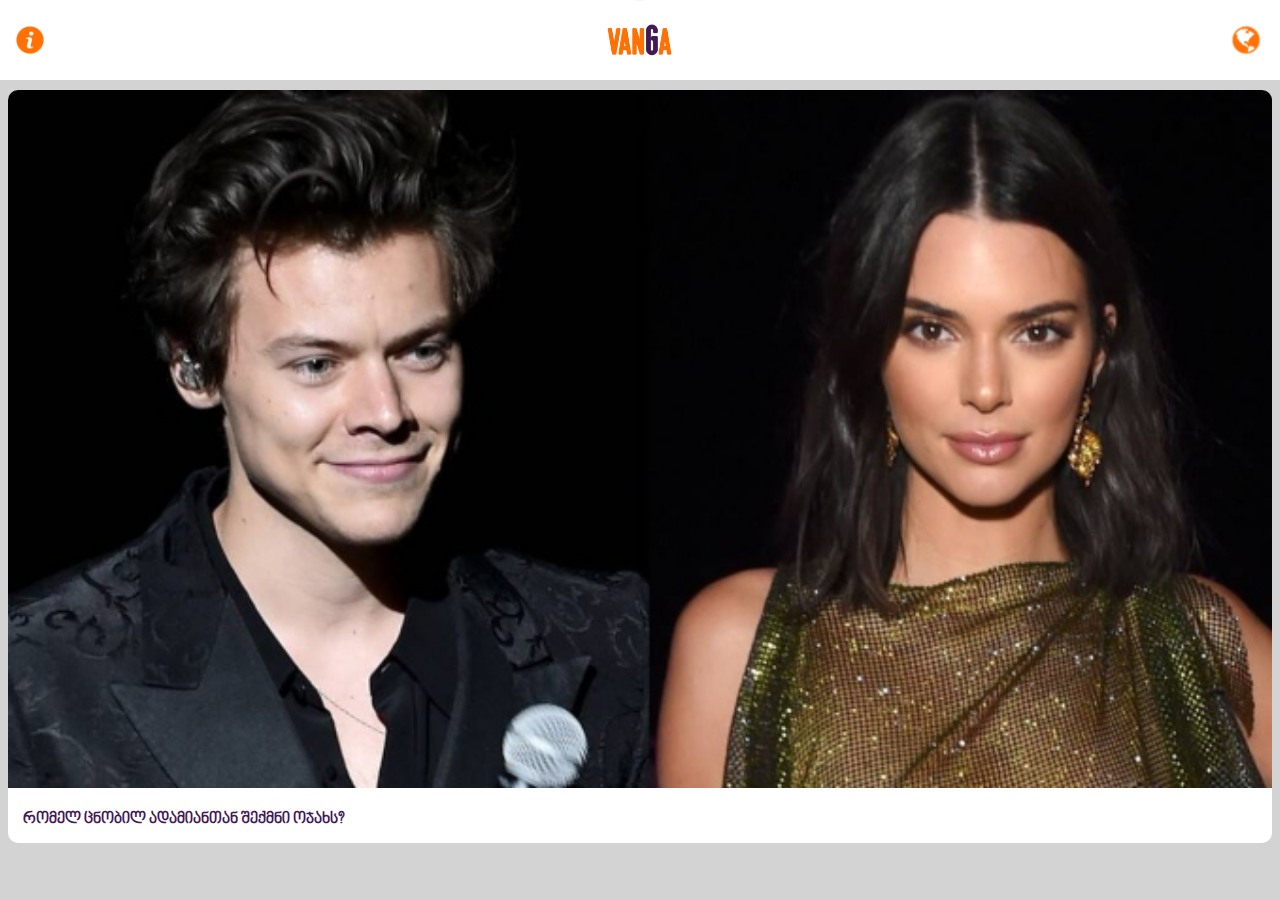
<file: index.html>
<!DOCTYPE html>
<html>
  <head>
      <meta charset="UTF-8">
      <title>VANGA</title>
      <link rel="stylesheet" href="style/index.css">
  </head>
  <body>
    <script src="https://ajax.googleapis.com/ajax/libs/jquery/3.3.1/jquery.min.js"></script>
      <!-- build:js -->
    <script src="https://www.facebook.com/assets.php/en_US/fbinstant.latest.js"></script>
      <!-- endbuild -->
    
    <script type="text/javascript">
      var profile_Image = new Image();
      var player_name;
      var player_id;
      var context_type;
      var LANG = "ka";
      var ID = null;
      var SEX = null;
      var count = 0;
      var index = null;
      var shareFun;
      var payLoad;
      var finished = false;
      var againBool = false;

      const assets = [
        'img/asset1.png',
        'img/asset2.png',
        'img/asset3.png',
        'img/asset4.png'
      ];

      window.onload = function() {
        $('#info-section').hide();

        // When the window loads, start to initialize the SDK
        FBInstant.initializeAsync().then(function() {

          // We can start to load assets
          for (let i in assets) {
            // When preloading assets, make sure to report the progress
            FBInstant.setLoadingProgress(i / assets.length * 100);
          }

          // Now that assets are loaded, call startGameAsync
          FBInstant.startGameAsync().then(onStart);
        });

        $(".trigger_popup_fricc").click(function(){
            $('.hover_bkgr_fricc').show();
        });
        $('.hover_bkgr_fricc').click(function(){
            $('.hover_bkgr_fricc').hide();
        });

        $(".trigger_popup_info").click(function(){
            $('.hover_bkgr_info').show();
        });
        $('.hover_bkgr_info').click(function(){
            $('.hover_bkgr_info').hide();
        });

      };

      function onStart() {
        // This is called when the user has tapped Play
        // Information from the SDK can now be accessed

        profile_Image.crossOrigin = "Anonymous";
        profile_Image.src = FBInstant.player.getPhoto();
        player_name = FBInstant.player.getName();
        player_id = FBInstant.player.getID();
        context_type = FBInstant.context.getType();

        payLoad = FBInstant.getEntryPointData();

        shareFun = function(img){
          FBInstant.shareAsync({
             intent: 'INVITE',
             image: img, // base64Image code must be passed in img
             text: 'Play this Awesome game',
             data: {myReplayData: {
                id: ID,
                language: LANG,
                sex: SEX
             }},
          }).then(function() {
              location.reload();
          });
        }
        
        if (payLoad !== null){
            LANG = payLoad.myReplayData.language;
            ID = payLoad.myReplayData.id;
            if (payLoad.myReplayData.sex !== "no"){
              SEX = "yes";
            } else {
              SEX = payLoad.myReplayData.sex;
            }
        }

        let mainScript = document.createElement("script");
        mainScript.src = "scripts/index.js";
        document.body.append(mainScript);

        try{
          $('#entrypointdata').html(JSON.stringify(FBInstant.getEntryPointData()));
        }catch(e){
          console.log(e);
        }
        $('#info-section').show();
      }
    </script>

    <div class="header">
      <img class="trigger_popup_info" src="assets/baseMain/info.png">
      <div class="hover_bkgr_info">
        <span class="helper_info"></span>
        <div>
          <div id="aboutInfoButtonDiv" class="infoButtonsDiv">ABOUT & FAQs</div>
          <div id="termInfoButtonDiv" class="infoButtonsDiv">TERMS OF SERVICE</div>
          <div id="policyInfoButtonDiv" class="infoButtonsDiv">PRIVACY POLICY</div>
          <p style="font-weight: bold;">All content is provided for fun.</p>
        </div>
      </div>
      <img id="logo" src="./assets/baseMain/logo.png">
      <img class="trigger_popup_fricc" src="./assets/baseMain/language.png">
      <div class="hover_bkgr_fricc">
        <span class="helper_fricc"></span>
        <div>
            <div id="kaLangButtonDiv" class="langButtonsDiv">ქართული</div>
            <div id="maLangButtonDiv" class="langButtonsDiv">მარგალური</div>
            <div id="enLangButtonDiv" class="langButtonsDiv">English</div>
        </div>
      </div>
    </div>
  </div>
  <script src="scripts/index.js" defer></script>
  </body>
</html>
</file>
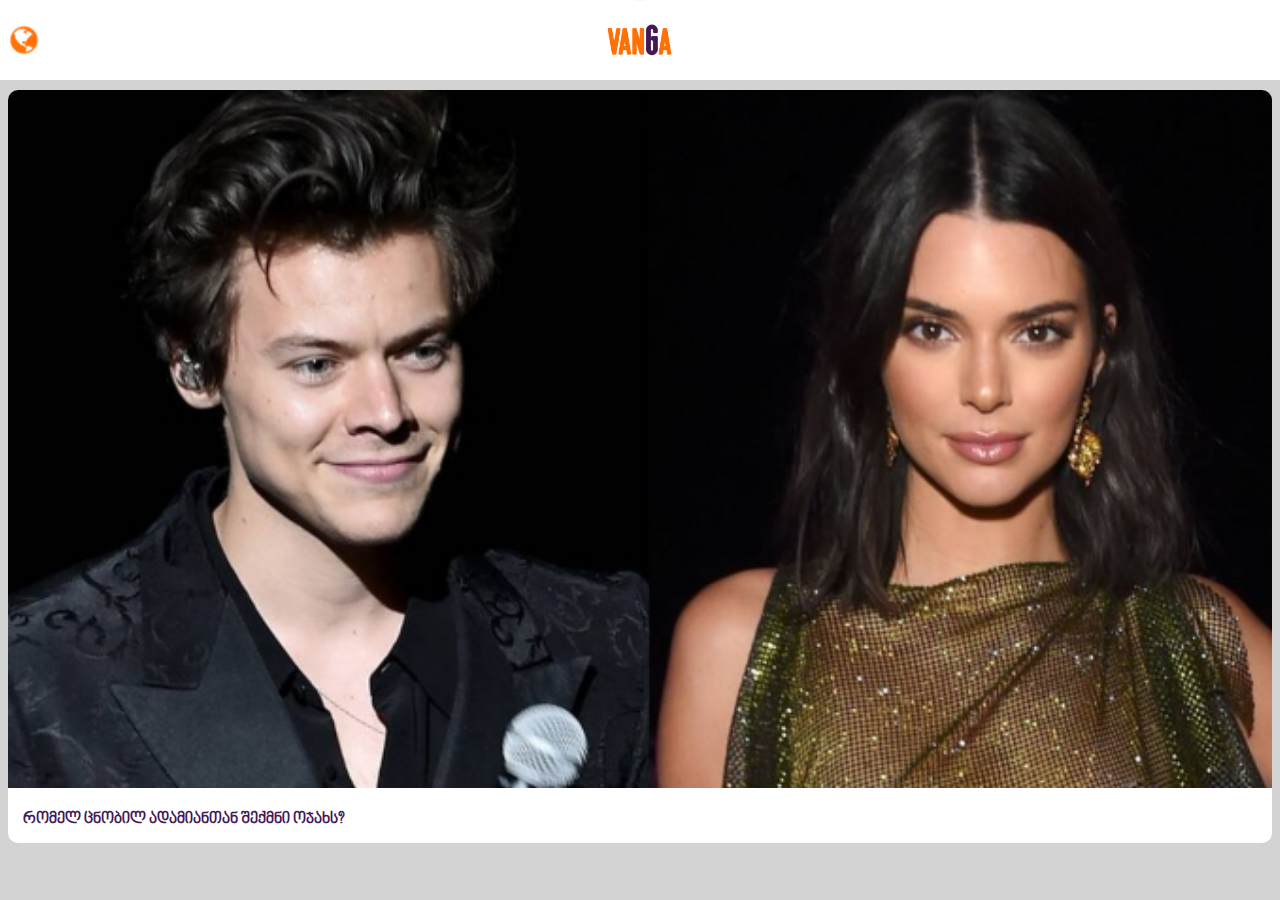
<file: VangaApp/index.html>
<!DOCTYPE html>
<html>
  <head>
      <meta charset="UTF-8">
      <title>VANGA</title>
      <link rel="stylesheet" href="style/index.css">
  </head>
  <body>
    <script src="https://ajax.googleapis.com/ajax/libs/jquery/3.3.1/jquery.min.js"></script>
      <!-- build:js -->
    <script src="https://www.facebook.com/assets.php/en_US/fbinstant.latest.js"></script>
      <!-- endbuild -->
    
    <script type="text/javascript">
      var profile_Image = new Image();
      var player_name;
      var player_id;
      var context_type;
      var LANG = "ka";
      var ID = null;
      var SEX = null;
      var count = 0;
      var index = null;
      var shareFun;
      var payLoad;
      var finished = false;
      var againBool = false;

      const assets = [
        'img/asset1.png',
        'img/asset2.png',
        'img/asset3.png',
        'img/asset4.png'
      ];

      window.onload = function() {
        $('#info-section').hide();

        // When the window loads, start to initialize the SDK
        FBInstant.initializeAsync().then(function() {

          // We can start to load assets
          for (let i in assets) {
            // When preloading assets, make sure to report the progress
            FBInstant.setLoadingProgress(i / assets.length * 100);
          }

          // Now that assets are loaded, call startGameAsync
          FBInstant.startGameAsync().then(onStart);
        });

        $(".trigger_popup_fricc").click(function(){
            $('.hover_bkgr_fricc').show();
        });
        $('.hover_bkgr_fricc').click(function(){
            $('.hover_bkgr_fricc').hide();
        });

        $(".trigger_popup_info").click(function(){
            $('.hover_bkgr_info').show();
        });
        $('.hover_bkgr_info').click(function(){
            $('.hover_bkgr_info').hide();
        });

      };

      function onStart() {
        // This is called when the user has tapped Play
        // Information from the SDK can now be accessed

        profile_Image.crossOrigin = "Anonymous";
        profile_Image.src = FBInstant.player.getPhoto();
        player_name = FBInstant.player.getName();
        player_id = FBInstant.player.getID();
        context_type = FBInstant.context.getType();

        payLoad = FBInstant.getEntryPointData();

        shareFun = function(img){
          FBInstant.shareAsync({
             intent: 'INVITE',
             image: img, // base64Image code must be passed in img
             text: 'Play this Awesome game',
             data: {myReplayData: {
                id: ID,
                language: LANG,
                sex: SEX
             }},
          }).then(function() {
              location.reload();
          });
        }
        
        if (payLoad !== null){
            LANG = payLoad.myReplayData.language;
            ID = payLoad.myReplayData.id;
            if (payLoad.myReplayData.sex !== "no"){
              SEX = "yes";
            } else {
              SEX = payLoad.myReplayData.sex;
            }
        }

        let mainScript = document.createElement("script");
        mainScript.src = "scripts/index.js";
        document.body.append(mainScript);

        try{
          $('#entrypointdata').html(JSON.stringify(FBInstant.getEntryPointData()));
        }catch(e){
          console.log(e);
        }
        $('#info-section').show();
      }
    </script>

    <div class="header">
      <img id="logo" src="./assets/baseMain/logo.png">
      <img class="trigger_popup_fricc" src="./assets/baseMain/language.png">
      <div class="hover_bkgr_fricc">
        <span class="helper_fricc"></span>
        <div>
            <div id="kaLangButtonDiv" class="langButtonsDiv">ქართული</div>
            <div id="maLangButtonDiv" class="langButtonsDiv">მარგალური</div>
            <div id="enLangButtonDiv" class="langButtonsDiv">English</div>
            <p>---</p>
            <div id="aboutInfoButtonDiv" class="infoButtonsDiv">ABOUT & FAQs</div>
            <div id="termInfoButtonDiv" class="infoButtonsDiv">TERMS OF SERVICE</div>
            <div id="policyInfoButtonDiv" class="infoButtonsDiv">PRIVACY POLICY</div>
            <p style="font-weight: bold;">All content is provided for fun.</p>
        </div>
      </div>
    </div>
  </div>
  <script src="scripts/index.js" defer></script>
  </body>
</html>
</file>
<file: style/index.css>
@font-face {
    font-family: 'BPGNM';
    src: url('../fonts/bpg-nino-mtavruli-webfont.eot'); /* IE9 Compat Modes */
    src: url('../fonts/bpg-nino-mtavruli-webfont.eot?#iefix') format('embedded-opentype'), /* IE6-IE8 */
         url('../fonts/bpg-nino-mtavruli-webfont.woff2') format('woff2'), /* Super Modern Browsers */
         url('../fonts/bpg-nino-mtavruli-webfont.woff') format('woff'), /* Pretty Modern Browsers */
         url('../fonts/bpg-nino-mtavruli-webfont.ttf') format('truetype'), /* Safari, Android, iOS */
         url('../fonts/bpg-nino-mtavruli-webfont.svg#bpg_nino_mtavruliregular') format('svg'); /* Legacy iOS */
}
* {
    font-family: BPGNM;
    box-sizing: border-box;
}
body {
    margin-top: 90px;
    background-color: #D3D3D3;
}
a {
    text-decoration: none;
}
.header {
    display: inline-block;
    text-align: center;
    background-color: white;
    position: fixed;
    left: 0;
    top: 0;
    right: 0;
    height: 80px;
}
#logo {
    width: 80px;
    height: 80px;
    text-align: center;
}
.trigger_popup_info {
    width: 30px;
    position: absolute;
    left: 0;
    margin-left: 15px;
    margin-top: 25px;
}
.hover_bkgr_info{
    background:rgba(0,0,0,.4);
    cursor:pointer;
    display:none;
    height:100%;
    position:fixed;
    text-align:center;
    top:0;
    width:100%;
    z-index:10000;
}
.hover_bkgr_info .helper_info{
    display:inline-block;
    height:100%;
    vertical-align:middle;
}
.hover_bkgr_info > div {
    box-shadow: 10px 10px 60px #555;
    display: inline-block;
    background-color: white;
    height: auto;
    max-width: 170px;
    min-height: 150px;
    vertical-align: middle;
    width: 60%;
    position: relative;
    border-radius: 8px;
    padding: 10px;
}
.trigger_popup_fricc {
    position: absolute;
    right: 0;
    margin-right: 10px;
    width: 48px;
    margin-top: 16px;
}
.hover_bkgr_fricc{
    background:rgba(0,0,0,.4);
    cursor:pointer;
    display:none;
    height:100%;
    position:fixed;
    text-align:center;
    top:0;
    width:100%;
    z-index:10000;
}
.hover_bkgr_fricc .helper_fricc{
    display:inline-block;
    height:100%;
    vertical-align:middle;
}
.hover_bkgr_fricc > div {
    box-shadow: 10px 10px 60px #555;
    display: inline-block;
    background-color: white;
    height: auto;
    max-width: 150px;
    min-height: 150px;
    vertical-align: middle;
    width: 60%;
    position: relative;
    border-radius: 8px;
    padding: 10px;
}
.langButtonsDiv {
    background-color: #FF7105;
    align-content: center;
    padding-top: 10px;
    padding-bottom: 9px;
    margin-top: 8px;
    border-radius: 10px;
    font-weight: bold;
    color: white;
}
.infoButtonsDiv{
    width: 150px;
    background-color: #FF7105;
    align-content: center;
    padding-top: 10px;
    padding-bottom: 9px;
    margin-top: 8px;
    border-radius: 10px;
    font-weight: bold;
    color: white;
}

/* main style end */

.itemDiv {
    margin-top: 10px;
    background-color: white;
    border-radius: 10px;
    padding-bottom: 16px;
}
.itemImg {
    width: 100%;
    height: auto;
    border-radius: 10px 10px 0 0;
}
.itemTextDiv {
    margin-top: 20px;
    margin-left: 15px;
    margin-right: 15px;;
    color: #421855;
    font-weight: bold;
}

/*items style end*/

.genderSelectDiv {
    background-color: #FF7105;
    color: white;
    font-weight: bold;
    font-size: 18px;
    text-align: center;
    margin-top: 25px;
    padding: 15px;
    margin-left: 10px;
    margin-right: 10px;
}
.genderSelectDivMale_Female {
    border: 1px solid #FF7105;
    margin-top: 5px;
    padding: 15px;
    margin-right: 10px;
    margin-left: 10px;
    font-size: 18px;
    font-weight: bold;
}

/* gender selector style end */

.share_AgainDiv{
    height: 60px;
}

.shareDiv {
    vertical-align: middle;
    width: 50%;
    height: 60px;
    color: white;
    font-weight: bold;
    background-color: #29487D;
    display: inline-block;
}
.shareDiv img {
    margin: auto;
    margin: 15px 10px 15px 0;
    vertical-align: middle;
    max-width: 30px;
    height: auto;
}
.shareDiv p {
    vertical-align: -2px;
    display: inline-block;
}
.againDiv {
    width: 50%;
    height: 60px;
    color: white;
    font-weight: bold;
    background-color: #FF7105;
    display: inline-block;
}
.againDiv img {
    margin: auto;
    margin: 15px 10px 15px 0;
    vertical-align: middle;
    max-width: 30px;
    height: auto;
}
.againDiv p {
    vertical-align: -2px;
    display: inline-block;
}

.answerDiv{
    padding-top: 20px;
    padding-bottom: 20px;
    background-color: white;
    text-align: center;
}

.answerTitleDiv {
    margin: 15px 20px 30px 20px;
    font-weight: bold;
    color: #421855;
    font-size: 20px;
}
#answerCanvas {
    width: 100%;
    height: auto;
    background-color: black;
}

#loadFrame {
    width: 100%;
    height: 350px;
    border: none;
    display: flex;
    justify-content: center;
}

/* end answers style */
</file>
<file: VangaApp/style/index.css>
@font-face {
    font-family: 'BPGNM';
    src: url('../fonts/bpg-nino-mtavruli-webfont.eot'); /* IE9 Compat Modes */
    src: url('../fonts/bpg-nino-mtavruli-webfont.eot?#iefix') format('embedded-opentype'), /* IE6-IE8 */
         url('../fonts/bpg-nino-mtavruli-webfont.woff2') format('woff2'), /* Super Modern Browsers */
         url('../fonts/bpg-nino-mtavruli-webfont.woff') format('woff'), /* Pretty Modern Browsers */
         url('../fonts/bpg-nino-mtavruli-webfont.ttf') format('truetype'), /* Safari, Android, iOS */
         url('../fonts/bpg-nino-mtavruli-webfont.svg#bpg_nino_mtavruliregular') format('svg'); /* Legacy iOS */
}
* {
    font-family: BPGNM;
    box-sizing: border-box;
}
body {
    margin-top: 90px;
    background-color: #D3D3D3;
}
a {
    text-decoration: none;
}
.header {
    display: inline-block;
    text-align: center;
    background-color: white;
    position: fixed;
    left: 0;
    top: 0;
    right: 0;
    height: 80px;
}
#logo {
    width: 80px;
    height: 80px;
    text-align: center;
}

.trigger_popup_fricc {
    position: absolute;
    left: 0;
    margin-right: 10px;
    width: 48px;
    margin-top: 16px;
}
.hover_bkgr_fricc{
    background:rgba(0,0,0,.4);
    cursor:pointer;
    display:none;
    height:100%;
    position:fixed;
    text-align:center;
    top:0;
    width:100%;
    z-index:10000;
}
.hover_bkgr_fricc .helper_fricc{
    display:inline-block;
    height:100%;
    vertical-align:middle;
}
.hover_bkgr_fricc > div {
    box-shadow: 10px 10px 60px #555;
    display: inline-block;
    background-color: white;
    height: auto;
    width: 200px;
    min-height: 150px;
    vertical-align: middle;
    position: relative;
    border-radius: 8px;
    padding: 10px;
}
.langButtonsDiv {
    background-color: #FF7105;
    align-content: center;
    padding-top: 10px;
    padding-bottom: 9px;
    margin-top: 8px;
    border-radius: 10px;
    font-weight: bold;
    color: white;
}
.infoButtonsDiv{
    width: 100%;
    background-color: #FF7105;
    align-content: center;
    padding-top: 10px;
    padding-bottom: 9px;
    margin-top: 8px;
    border-radius: 10px;
    font-weight: bold;
    color: white;
}

/* main style end */

.itemDiv {
    margin-top: 10px;
    background-color: white;
    border-radius: 10px;
    padding-bottom: 16px;
}
.itemImg {
    width: 100%;
    height: auto;
    border-radius: 10px 10px 0 0;
}
.itemTextDiv {
    margin-top: 20px;
    margin-left: 15px;
    margin-right: 15px;;
    color: #421855;
    font-weight: bold;
}

/*items style end*/

.genderSelectDiv {
    background-color: #FF7105;
    color: white;
    font-weight: bold;
    font-size: 18px;
    text-align: center;
    margin-top: 25px;
    padding: 15px;
    margin-left: 10px;
    margin-right: 10px;
}
.genderSelectDivMale_Female {
    border: 1px solid #FF7105;
    margin-top: 5px;
    padding: 15px;
    margin-right: 10px;
    margin-left: 10px;
    font-size: 18px;
    font-weight: bold;
}

/* gender selector style end */

.share_AgainDiv{
    height: 60px;
}

.shareDiv {
    vertical-align: middle;
    width: 50%;
    height: 60px;
    color: white;
    font-weight: bold;
    background-color: #29487D;
    display: inline-block;
}
.shareDiv img {
    margin: auto;
    margin: 15px 10px 15px 0;
    vertical-align: middle;
    max-width: 30px;
    height: auto;
}
.shareDiv p {
    vertical-align: -2px;
    display: inline-block;
}
.againDiv {
    width: 50%;
    height: 60px;
    color: white;
    font-weight: bold;
    background-color: #FF7105;
    display: inline-block;
}
.againDiv img {
    margin: auto;
    margin: 15px 10px 15px 0;
    vertical-align: middle;
    max-width: 30px;
    height: auto;
}
.againDiv p {
    vertical-align: -2px;
    display: inline-block;
}

.answerDiv{
    padding-top: 20px;
    padding-bottom: 20px;
    background-color: white;
    text-align: center;
}

.answerTitleDiv {
    margin: 15px 20px 30px 20px;
    font-weight: bold;
    color: #421855;
    font-size: 20px;
}
#answerCanvas {
    width: 100%;
    height: auto;
    background-color: black;
}

#loadFrame {
    width: 100%;
    height: 350px;
    border: none;
    display: flex;
    justify-content: center;
}

/* end answers style */
</file>
